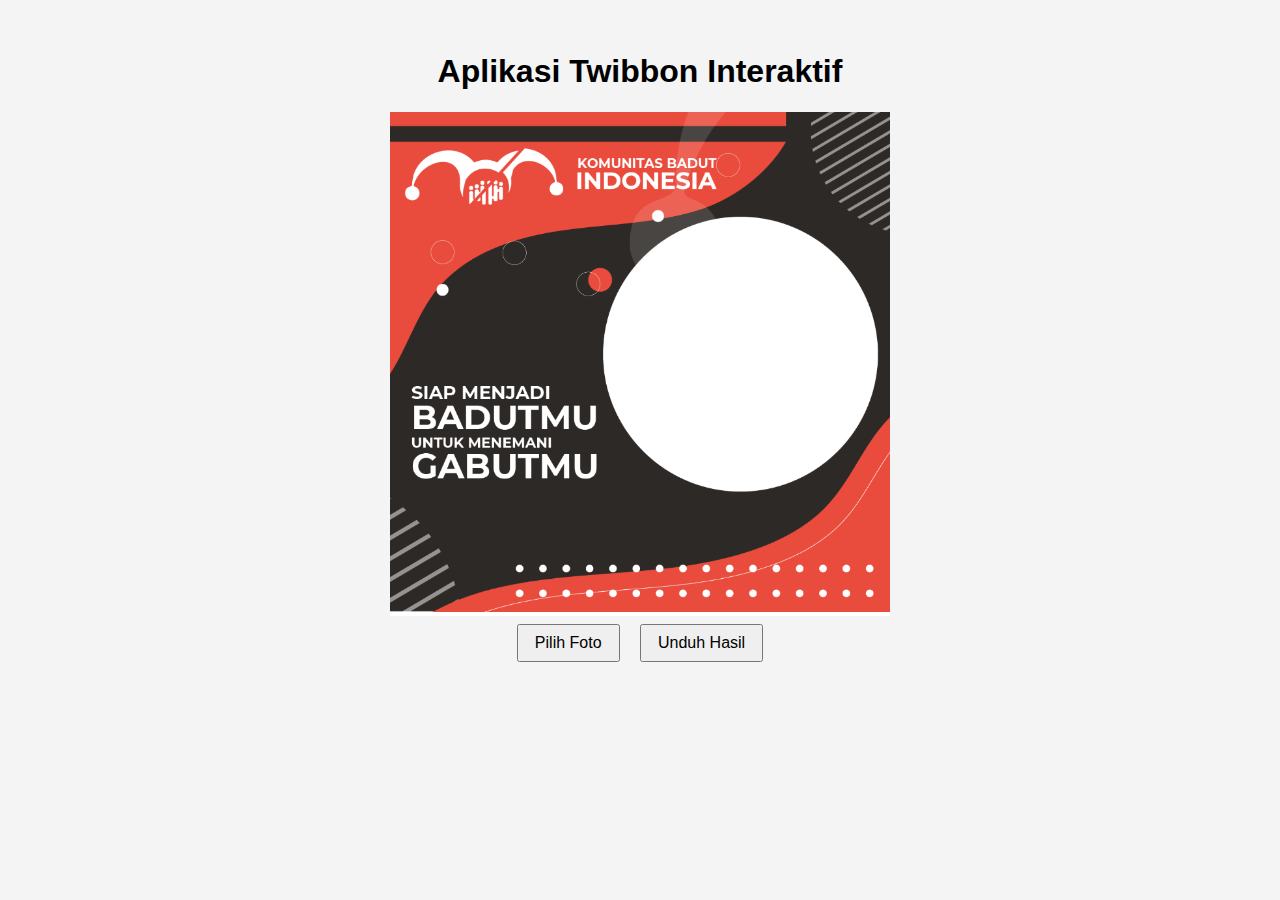
<file: index.html>
<!DOCTYPE html>
<html lang="id">
<head>
  <meta charset="UTF-8" />
  <meta name="viewport" content="width=device-width, initial-scale=1.0" />
  <title>Aplikasi Twibbon Interaktif</title>
  <style>
    body {
      font-family: sans-serif;
      text-align: center;
      background: #f4f4f4;
      margin: 0;
      padding: 2rem;
    }
    .canvas-container {
      position: relative;
      display: inline-block;
      background: #fff;
      touch-action: none;
    }
    canvas {
      max-width: 100%;
      touch-action: none;
    }
    input[type="file"] {
      display: none;
    }
    button {
      padding: 0.5rem 1rem;
      font-size: 1rem;
      cursor: pointer;
      margin: 0.5rem;
    }
    .overlay {
      position: absolute;
      top: 0; left: 0;
      width: 100%;
      height: 100%;
      background: rgba(200, 200, 200, 0.9);
      display: flex;
      align-items: center;
      justify-content: center;
      flex-direction: column;
      font-size: 1.2rem;
      color: #333;
      z-index: 10;
      pointer-events: none;
    }
    .spinner {
      border: 4px solid #ccc;
      border-top: 4px solid #333;
      border-radius: 50%;
      width: 30px;
      height: 30px;
      animation: spin 1s linear infinite;
      position: absolute;
      bottom: 10px;
      right: 10px;
    }
    @keyframes spin {
      0% { transform: rotate(0deg); }
      100% { transform: rotate(360deg); }
    }
    .notification {
      position: fixed;
      bottom: 20px;
      right: 20px;
      background: #4caf50;
      color: white;
      padding: 0.7rem 1rem;
      border-radius: 5px;
      box-shadow: 0 2px 6px rgba(0,0,0,0.2);
      font-size: 1rem;
      display: none;
      z-index: 20;
    }
  </style>
</head>
<body>
  <h1>Aplikasi Twibbon Interaktif</h1>

  <div class="canvas-container" id="canvasWrapper">
    <canvas id="twibbonCanvas" width="500" height="500"></canvas>
    <div class="overlay" id="overlay" style="display: none;">
      <div>Sedang proses...</div>
      <div class="spinner"></div>
    </div>
  </div>

  <br />
  <input type="file" id="uploadImage" accept="image/*" />
  <button id="selectImageButton">Pilih Foto</button>
  <button onclick="downloadImage()">Unduh Hasil</button>

  <div class="notification" id="notification">✅ Unduhan selesai!</div>

  <script>
    const canvas = document.getElementById('twibbonCanvas');
    const ctx = canvas.getContext('2d');
    const overlay = document.getElementById('overlay');
    const notification = document.getElementById('notification');

    const twibbon = new Image();
    twibbon.src = 'twibbon.png'; // Ganti jika perlu

    let userImage = null;
    let scale = 1;
    let position = { x: 0, y: 0 };
    let isDragging = false;
    let isZooming = false;
    let isInteracting = false;
    let hasStartedZoom = false;
    let pointers = new Map();
    let zoomStartDist = 0;
    let zoomStartScale = 1;
    let lastPan = { x: 0, y: 0 };

    function draw() {
      ctx.clearRect(0, 0, canvas.width, canvas.height);
      if (userImage) {
        const dw = userImage.width * scale;
        const dh = userImage.height * scale;
        ctx.drawImage(userImage, position.x, position.y, dw, dh);
      }
      ctx.globalAlpha = (isInteracting && userImage) ? 0.5 : 1;
      ctx.drawImage(twibbon, 0, 0, canvas.width, canvas.height);
      ctx.globalAlpha = 1;
    }

    function getDistance(p1, p2) {
      return Math.hypot(p2.clientX - p1.clientX, p2.clientY - p1.clientY);
    }

    function getCenter(p1, p2) {
      return {
        x: (p1.clientX + p2.clientX) / 2,
        y: (p1.clientY + p2.clientY) / 2
      };
    }

    canvas.addEventListener('pointerdown', e => {
      pointers.set(e.pointerId, e);
      if (pointers.size === 1) {
        isDragging = true;
        lastPan = { x: e.clientX, y: e.clientY };
        isInteracting = true;
      }
      if (pointers.size === 2 && !hasStartedZoom) {
        const [p1, p2] = Array.from(pointers.values());
        zoomStartDist = getDistance(p1, p2);
        zoomStartScale = scale;
        hasStartedZoom = true;
        isZooming = true;
        isInteracting = true;
      }
    });

    canvas.addEventListener('pointermove', e => {
      if (!pointers.has(e.pointerId)) return;
      pointers.set(e.pointerId, e);
      if (pointers.size === 1 && isDragging) {
        const dx = e.clientX - lastPan.x;
        const dy = e.clientY - lastPan.y;
        position.x += dx;
        position.y += dy;
        lastPan = { x: e.clientX, y: e.clientY };
        draw();
      } else if (pointers.size === 2 && isZooming && userImage) {
        const [p1, p2] = Array.from(pointers.values());
        const currentDist = getDistance(p1, p2);
        const scaleFactor = currentDist / zoomStartDist;
        const newScale = zoomStartScale * scaleFactor;
        const clampedScale = Math.max(0.1, Math.min(5, newScale));
        const center = getCenter(p1, p2);
        const imageX = (center.x - position.x) / scale;
        const imageY = (center.y - position.y) / scale;
        scale = clampedScale;
        position.x = center.x - imageX * scale;
        position.y = center.y - imageY * scale;
        draw();
      }
    });

    canvas.addEventListener('pointerup', e => {
      pointers.delete(e.pointerId);
      if (pointers.size < 2) {
        isZooming = false;
        hasStartedZoom = false;
      }
      if (pointers.size === 0) {
        isDragging = false;
        isInteracting = false;
      }
      draw();
    });

    canvas.addEventListener('pointercancel', e => {
      pointers.delete(e.pointerId);
      isDragging = false;
      isZooming = false;
      hasStartedZoom = false;
      isInteracting = false;
      draw();
    });

    document.getElementById('selectImageButton').addEventListener('click', () => {
      document.getElementById('uploadImage').click();
    });

    document.getElementById('uploadImage').addEventListener('change', function (e) {
      const file = e.target.files[0];
      if (!file) return;
      const reader = new FileReader();
      reader.onload = function (event) {
        const img = new Image();
        img.onload = function () {
          userImage = img;
          scale = 1;
          position = { x: 0, y: 0 };
          draw();
        };
        img.src = event.target.result;
      };
      reader.readAsDataURL(file);
    });

    twibbon.onload = draw;

    function showNotification(text) {
      notification.textContent = text;
      notification.style.display = 'block';
      setTimeout(() => {
        notification.style.display = 'none';
      }, 3000);
    }

    function downloadImage() {
      if (!userImage) {
        alert("Silakan unggah gambar terlebih dahulu.");
        return;
      }

      overlay.style.display = 'flex';

      setTimeout(() => {
        overlay.style.display = 'none';

        const link = document.createElement('a');
        link.download = 'twibbon.png';
        link.href = canvas.toDataURL();
        link.click();

        showNotification("✅ Unduhan selesai!");
      }, 15000);
    }
  </script>
</body>
</html>
</file>
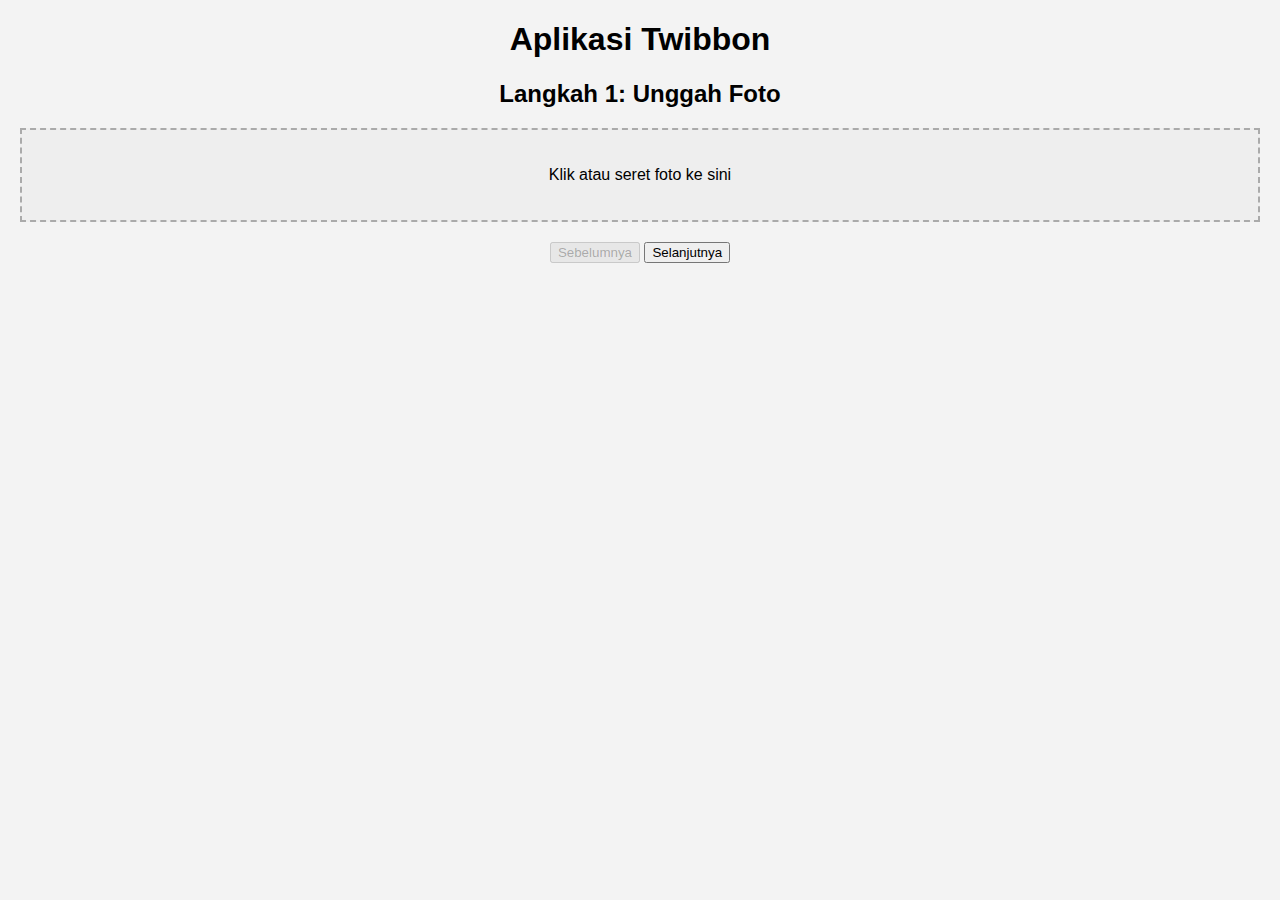
<file: demo.html>
<!DOCTYPE html>
<html lang="id">
<head>
  <meta name="viewport" content="width=device-width, initial-scale=1">
  <link rel="manifest" href="manifest.json">
  <meta name="theme-color" content="#ffffff">
  <link rel="icon" href="icon-192.png">
  <link rel="apple-touch-icon" href="icon-192.png">
  <meta charset="UTF-8" />
  <meta name="viewport" content="width=device-width, initial-scale=1.0" />
  <title>Aplikasi Twibbon</title>
  <style>
    body {
      font-family: sans-serif;
      background: #f3f3f3;
      margin: 0;
      padding: 0;
      text-align: center;
    }
    .step { display: none; }
    .step.active { display: block; margin: 20px; }
    canvas { max-width: 90%; background: #fff; border: 1px solid #ccc; }
    .buttons { margin-top: 20px; }
    #spinner, #countdown, #notification, #share-btn { display: none; }
    #spinner { margin: 10px auto; border: 4px solid #f3f3f3; border-top: 4px solid #000; border-radius: 50%; width: 30px; height: 30px; animation: spin 1s linear infinite; }
    @keyframes spin { 100% { transform: rotate(360deg); } }
    #notification.show { display: block; background: rgba(0,0,0,0.8); color: white; padding: 10px; margin-top: 10px; border-radius: 5px; }
    .drop-zone { border: 2px dashed #aaa; padding: 20px; cursor: pointer; background: #eee; position: relative; }
    .drop-zone img { max-width: 100px; display: none; }
    .exit-dialog {
      position: fixed; top: 0; left: 0; width: 100%; height: 100%; background: rgba(0,0,0,0.75);
      display: flex; align-items: center; justify-content: center; z-index: 9999;
    }
    .exit-dialog .dialog-content {
      background: #222; color: white; padding: 20px 30px; border-radius: 10px;
      text-align: center; max-width: 300px;
    }
    .exit-dialog .dialog-buttons { margin-top: 20px; display: flex; justify-content: space-between; gap: 10px; }
    .exit-dialog button {
      padding: 10px 20px; background: white; color: black; border: none; cursor: pointer; border-radius: 5px;
    }
    .exit-dialog.hidden { display: none; }
  </style>
</head>
<body>
  <h1>Aplikasi Twibbon</h1>

  <div class="step active">
    <h2>Langkah 1: Unggah Foto</h2>
    <div id="drop-photo" class="drop-zone">
      <p>Klik atau seret foto ke sini</p>
      <img id="photo-preview" alt="Pratinjau Foto" />
    </div>
    <input type="file" id="upload-photo" accept="image/*" hidden />
  </div>

  <div class="step">
    <h2>Langkah 2: Unggah Twibbon (PNG Transparan)</h2>
    <div id="drop-frame" class="drop-zone">
      <p>Klik atau seret twibbon ke sini</p>
      <img id="frame-preview" alt="Pratinjau Twibbon" />
    </div>
    <input type="file" id="upload-frame" accept="image/png" hidden />
  </div>

  <div class="step">
    <h2>Langkah 3: Atur Posisi Foto</h2>
    <canvas id="preview-canvas" width="500" height="500"></canvas>
  </div>

  <div class="step">
    <h2>Langkah 4: Pratinjau & Unduh</h2>
    <canvas id="preview-canvas-final" width="500" height="500"></canvas>
    <div id="spinner"></div>
    <div id="countdown"></div>
    <button id="download-btn">Unduh</button>
    <button id="share-btn">Bagikan</button>
  </div>

  <div class="buttons">
    <button id="prev-btn">Sebelumnya</button>
    <button id="next-btn">Selanjutnya</button>
  </div>
  <div id="notification"></div>

  <!-- Dialog konfirmasi keluar -->
  <div id="exit-dialog" class="exit-dialog hidden">
    <div class="dialog-content">
      <p>Apakah kamu yakin ingin keluar tanpa menyimpan hasil Twibbon?</p>
      <div class="dialog-buttons">
        <button id="cancel-exit">Batal</button>
        <button id="confirm-exit">Keluar</button>
      </div>
    </div>
  </div>

  <script>
// Seluruh isi script.js disisipkan di sini

let currentStep = 0;
const steps = document.querySelectorAll(".step");
const prevBtn = document.getElementById("prev-btn");
const nextBtn = document.getElementById("next-btn");
const downloadBtn = document.getElementById("download-btn");
const shareBtn = document.getElementById("share-btn");
const countdown = document.getElementById("countdown");
const spinner = document.getElementById("spinner");
const notification = document.getElementById("notification");

const photoPreview = document.getElementById("photo-preview");
const framePreview = document.getElementById("frame-preview");
const photoInput = document.getElementById("upload-photo");
const frameInput = document.getElementById("upload-frame");

const canvas = document.getElementById("preview-canvas");
const ctx = canvas.getContext("2d");
const finalCanvas = document.getElementById("preview-canvas-final");
const finalCtx = finalCanvas.getContext("2d");

let photoImage = new Image();
let frameImage = new Image();
let scale = 1;
let position = { x: 0, y: 0 };
let isDragging = false;
let lastTouch = {};
let initialDistance = null;
let isInteracting = false;
let interactionTimeout = null;
let unsavedChanges = false;

function showNotification(message) {
  notification.textContent = message;
  notification.classList.add("show");
  setTimeout(() => notification.classList.remove("show"), 3000);
}

function updateSteps() {
  steps.forEach((s, i) => s.classList.toggle("active", i === currentStep));
  prevBtn.disabled = currentStep === 0;
  nextBtn.textContent = currentStep === steps.length - 1 ? "Muat Ulang" : "Selanjutnya";
  if (currentStep === 3) {
    finalCanvas.width = 1080;
    finalCanvas.height = 1080;
    const scaleFactor = finalCanvas.width / canvas.width;
    const adjustedScale = scale * scaleFactor;
    const adjustedPosition = {
      x: position.x * scaleFactor,
      y: position.y * scaleFactor
    };
    drawCanvas(finalCtx, finalCanvas, false, true, adjustedScale, adjustedPosition);
  }
}

prevBtn.addEventListener("click", () => {
  if (currentStep > 0) {
    currentStep--;
    updateSteps();
  }
});

nextBtn.addEventListener("click", () => {
  if (nextBtn.textContent === "Muat Ulang") return location.reload();
  if (currentStep === 0 && !photoImage.src) return showNotification("Unggah foto terlebih dahulu!");
  if (currentStep === 1 && !frameImage.src) return showNotification("Unggah twibbon terlebih dahulu!");
  if (currentStep < steps.length - 1) {
    currentStep++;
    updateSteps();
  }
});

document.getElementById("drop-photo").addEventListener("click", () => photoInput.click());
photoInput.addEventListener("change", e => delayedLoadImage(e.target.files[0], photoImage, photoPreview));
document.getElementById("drop-photo").addEventListener("drop", e => {
  e.preventDefault();
  delayedLoadImage(e.dataTransfer.files[0], photoImage, photoPreview);
});
document.getElementById("drop-photo").addEventListener("dragover", e => e.preventDefault());

document.getElementById("drop-frame").addEventListener("click", () => frameInput.click());
frameInput.addEventListener("change", e => delayedLoadImage(e.target.files[0], frameImage, framePreview, true));
document.getElementById("drop-frame").addEventListener("drop", e => {
  e.preventDefault();
  delayedLoadImage(e.dataTransfer.files[0], frameImage, framePreview, true);
});
document.getElementById("drop-frame").addEventListener("dragover", e => e.preventDefault());

function delayedLoadImage(file, imageEl, previewEl, checkTransparency = false) {
  spinner.style.display = "block";
  setTimeout(() => {
    loadImage(file, imageEl, previewEl, checkTransparency);
    spinner.style.display = "none";
  }, 3000);
}

function loadImage(file, imageEl, previewEl, checkTransparency = false) {
  const reader = new FileReader();
  reader.onload = () => {
    imageEl.onload = () => {
      if (checkTransparency && !hasTransparency(imageEl)) {
        showNotification("Twibbon harus berupa file PNG dengan latar belakang transparan!");
        frameInput.value = "";
        framePreview.style.display = "none";
        frameImage.src = "";
        return;
      }
      previewEl.src = reader.result;
      unsavedChanges = true;
      previewEl.style.display = "block";
      drawCanvas();
    };
    imageEl.src = reader.result;
  };
  reader.readAsDataURL(file);
}

function hasTransparency(img) {
  const tempCanvas = document.createElement("canvas");
  const tempCtx = tempCanvas.getContext("2d");
  tempCanvas.width = img.width;
  tempCanvas.height = img.height;
  tempCtx.drawImage(img, 0, 0);
  const imageData = tempCtx.getImageData(0, 0, tempCanvas.width, tempCanvas.height);
  for (let i = 3; i < imageData.data.length; i += 4) {
    if (imageData.data[i] < 255) return true;
  }
  return false;
}

function drawCanvas(ctxDraw = ctx, canvasRef = canvas, transparent = isInteracting, showWatermark = false, scaleOverride = null, positionOverride = null) {
  ctxDraw.clearRect(0, 0, canvasRef.width, canvasRef.height);
  if (photoImage.src) {
    const useScale = scaleOverride ?? scale;
  const usePosition = positionOverride ?? position;
  const drawWidth = photoImage.width * useScale;
  const drawHeight = photoImage.height * useScale;
  const offsetX = (canvasRef.width - drawWidth) / 2 + usePosition.x;
  const offsetY = (canvasRef.height - drawHeight) / 2 + usePosition.y;
  ctxDraw.drawImage(photoImage, offsetX, offsetY, drawWidth, drawHeight);
  }
  if (frameImage.src) {
    ctxDraw.globalAlpha = transparent ? 0.5 : 1.0;
    ctxDraw.drawImage(frameImage, 0, 0, canvasRef.width, canvasRef.height);
    ctxDraw.globalAlpha = 1.0;
  }
  if (showWatermark) {
    ctxDraw.fillStyle = "white";
    ctxDraw.font = `${Math.floor(canvasRef.width * 0.035)}px sans-serif`;
    ctxDraw.textAlign = "right";
    ctxDraw.textBaseline = "bottom";
    ctxDraw.fillText("@TwibbonApp", canvasRef.width - 20, canvasRef.height - 20);
  }
}

downloadBtn.addEventListener("click", () => {
  spinner.style.display = "block";
  countdown.style.display = "block";
  let timeLeft = 15;
  countdown.textContent = `Mohon tunggu ${timeLeft} detik...`;
  const countdownInterval = setInterval(() => {
    timeLeft--;
    countdown.textContent = `Mohon tunggu ${timeLeft} detik...`;
    if (timeLeft <= 0) {
      clearInterval(countdownInterval);
      spinner.style.display = "none";
      countdown.style.display = "none";
      const hdCanvas = document.createElement("canvas");
      hdCanvas.width = 1080;
      hdCanvas.height = 1080;
      const hdCtx = hdCanvas.getContext("2d");
      const scaleFactor = hdCanvas.width / canvas.width;
const adjustedScale = scale * scaleFactor;
const adjustedPosition = {
  x: position.x * scaleFactor,
  y: position.y * scaleFactor
};
drawCanvas(hdCtx, hdCanvas, false, true, adjustedScale, adjustedPosition);
      const link = document.createElement("a");
      link.download = "twibbon-hd.png";
      link.href = hdCanvas.toDataURL();
      link.click();
      downloadBtn.style.display = "none";
      shareBtn.style.display = "inline-block";
      unsavedChanges = false;
    }
  }, 1000);
});

shareBtn.addEventListener("click", async () => {
  try {
    const hdCanvas = document.createElement("canvas");
    hdCanvas.width = 1080;
    hdCanvas.height = 1080;
    const hdCtx = hdCanvas.getContext("2d");
    drawCanvas(hdCtx, hdCanvas, false, true);
    hdCanvas.toBlob(async (blob) => {
      const file = new File([blob], "twibbon.png", { type: "image/png" });
      if (navigator.canShare && navigator.canShare({ files: [file] })) {
        await navigator.share({ title: "Bagikan Twibbon", text: "Lihat hasil twibbon saya!", files: [file] });
        unsavedChanges = false;
      } else {
        showNotification("Perangkat tidak mendukung Web Share API dengan file.");
      }
    });
  } catch (err) {
    showNotification("Gagal membagikan gambar.");
  }
});

const exitDialog = document.getElementById("exit-dialog");
const cancelExitBtn = document.getElementById("cancel-exit");
const confirmExitBtn = document.getElementById("confirm-exit");
let shouldExit = false;
window.addEventListener("beforeunload", function (e) {
  if (unsavedChanges && !shouldExit) {
    e.preventDefault();
    e.returnValue = "";
    exitDialog.classList.remove("hidden");
    return "";
  }
});
confirmExitBtn.addEventListener("click", () => {
  shouldExit = true;
  exitDialog.classList.add("hidden");
  window.location.href = "about:blank";
});
cancelExitBtn.addEventListener("click", () => {
  exitDialog.classList.add("hidden");
});

function startInteraction() {
  isInteracting = true;
  drawCanvas();
  clearTimeout(interactionTimeout);
}
function endInteraction() {
  clearTimeout(interactionTimeout);
  interactionTimeout = setTimeout(() => {
    isInteracting = false;
    drawCanvas();
  }, 300);
}

canvas.addEventListener("mousedown", e => {
  isDragging = true;
  lastTouch = { x: e.offsetX, y: e.offsetY };
  startInteraction();
});
canvas.addEventListener("mousemove", e => {
  if (isDragging) {
    const dx = e.offsetX - lastTouch.x;
    const dy = e.offsetY - lastTouch.y;
    position.x += dx;
    position.y += dy;
    lastTouch = { x: e.offsetX, y: e.offsetY };
    drawCanvas();
  }
});
canvas.addEventListener("mouseup", () => { isDragging = false; endInteraction(); });
canvas.addEventListener("mouseleave", () => { isDragging = false; endInteraction(); });

canvas.addEventListener("wheel", e => {
  e.preventDefault();
  const delta = e.deltaY < 0 ? 0.05 : -0.05;
  scale = Math.max(0.1, Math.min(5, scale + delta));
  startInteraction();
  drawCanvas();
  endInteraction();
});

canvas.addEventListener("touchstart", e => {
  if (e.touches.length === 1) {
    isDragging = true;
    const touch = e.touches[0];
    lastTouch = getTouchPos(touch);
  } else if (e.touches.length === 2) {
    initialDistance = getDistance(e.touches);
  }
  startInteraction();
}, { passive: false });

canvas.addEventListener("touchmove", e => {
  e.preventDefault();
  if (e.touches.length === 1 && isDragging) {
    const touch = getTouchPos(e.touches[0]);
    const dx = touch.x - lastTouch.x;
    const dy = touch.y - lastTouch.y;
    position.x += dx;
    position.y += dy;
    lastTouch = touch;
    drawCanvas();
  } else if (e.touches.length === 2 && initialDistance !== null) {
    const newDist = getDistance(e.touches);
    const zoom = newDist / initialDistance;
    scale = Math.max(0.1, Math.min(5, scale * zoom));
    initialDistance = newDist;
    drawCanvas();
  }
}, { passive: false });

canvas.addEventListener("touchend", () => {
  isDragging = false;
  initialDistance = null;
  endInteraction();
});

function getTouchPos(touch) {
  const rect = canvas.getBoundingClientRect();
  return {
    x: touch.clientX - rect.left,
    y: touch.clientY - rect.top
  };
}

function getDistance(touches) {
  const dx = touches[0].clientX - touches[1].clientX;
  const dy = touches[0].clientY - touches[1].clientY;
  return Math.sqrt(dx * dx + dy * dy);
}

updateSteps();
</script>
  <script>
    const exitDialog = document.getElementById("exit-dialog");
    const cancelExitBtn = document.getElementById("cancel-exit");
    const confirmExitBtn = document.getElementById("confirm-exit");
    let shouldExit = false;

    window.addEventListener("beforeunload", function (e) {
      if (typeof unsavedChanges !== 'undefined' && unsavedChanges && !shouldExit) {
        e.preventDefault();
        e.returnValue = "";
        exitDialog.classList.remove("hidden");
        return "";
      }
    });

    confirmExitBtn.addEventListener("click", () => {
      shouldExit = true;
      exitDialog.classList.add("hidden");
      window.location.href = "about:blank";
    });

    cancelExitBtn.addEventListener("click", () => {
      exitDialog.classList.add("hidden");
    });
  </script>
  <script>
    if ('serviceWorker' in navigator) {
      window.addEventListener('load', () => {
        navigator.serviceWorker.register('service-worker.js')
          .then(reg => console.log('Service Worker registered:', reg))
          .catch(err => console.log('Service Worker registration failed:', err));
      });
    }
  </script>
</body>
</html>
</file>
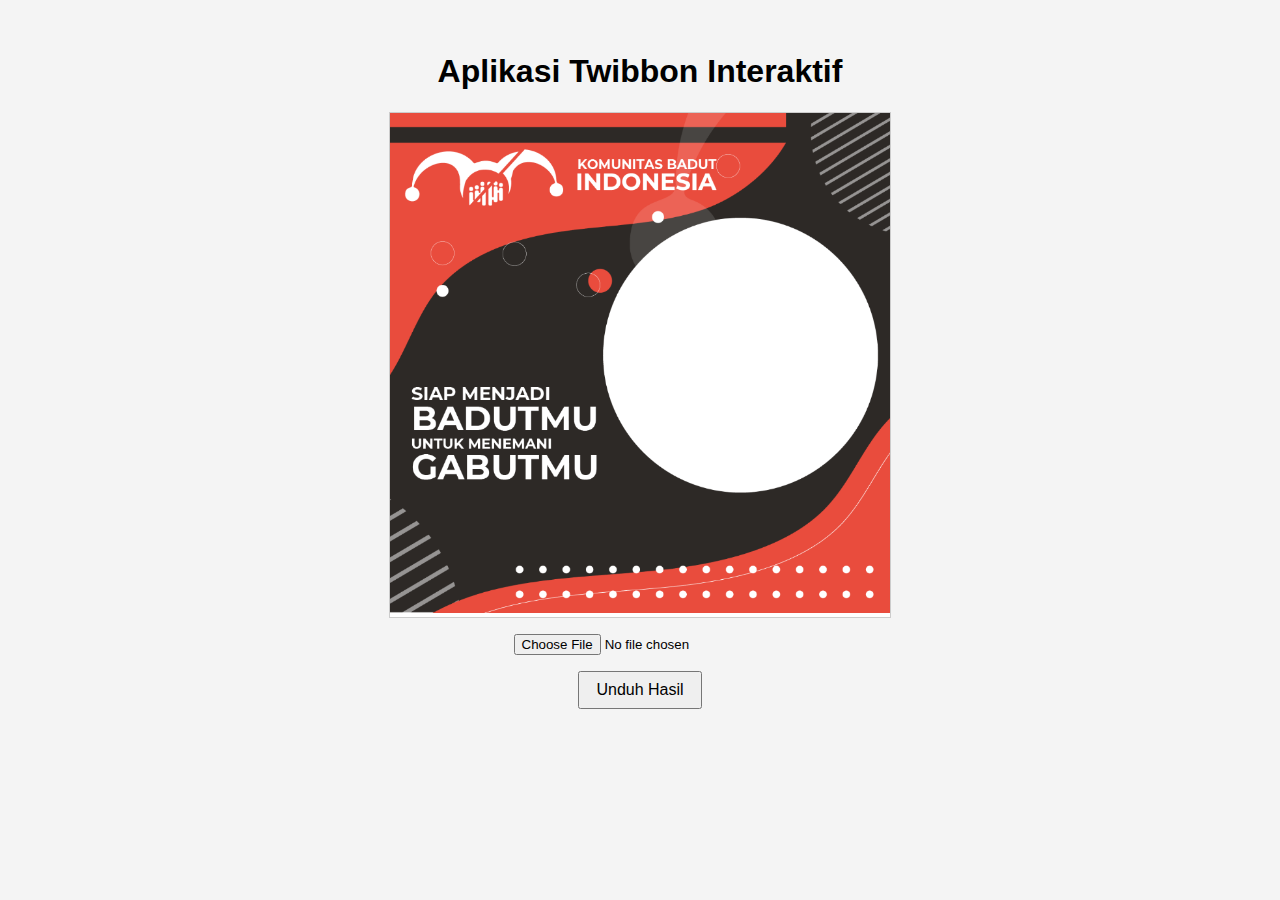
<file: demos.html>
<!DOCTYPE html>
<html lang="id">
<head>
  <meta charset="UTF-8" />
  <meta name="viewport" content="width=device-width, initial-scale=1.0" />
  <title>Aplikasi Twibbon Interaktif</title>
  <style>
    body {
      font-family: sans-serif;
      text-align: center;
      background: #f4f4f4;
      margin: 0;
      padding: 2rem;
    }
    .canvas-container {
      position: relative;
      display: inline-block;
      background: #fff;
      border: 1px solid #ccc;
      touch-action: none;
    }
    canvas {
      max-width: 100%;
      touch-action: none;
    }
    input[type="file"] {
      margin: 1rem 0;
    }
    button {
      padding: 0.5rem 1rem;
      font-size: 1rem;
      cursor: pointer;
    }
    #overlay {
      position: absolute;
      top: 0; left: 0;
      width: 100%; height: 100%;
      background: rgba(200, 200, 200, 0.8);
      display: none;
      align-items: center;
      justify-content: center;
      z-index: 10;
    }
    #overlay span {
      background: white;
      padding: 1rem 2rem;
      border-radius: 8px;
      font-weight: bold;
    }
    #notification {
      position: fixed;
      bottom: 20px;
      right: 20px;
      background-color: #4caf50;
      color: white;
      padding: 10px 20px;
      border-radius: 5px;
      display: none;
      z-index: 1000;
    }
    #watermark {
      position: absolute;
      bottom: 10px;
      right: 10px;
      background: rgba(0, 0, 0, 0.5);
      color: white;
      padding: 4px 8px;
      font-size: 12px;
      border-radius: 4px;
      backdrop-filter: blur(3px);
      display: none;
    }
  </style>
</head>
<body>
  <h1>Aplikasi Twibbon Interaktif</h1>
  <div class="canvas-container" id="canvasWrapper">
    <canvas id="twibbonCanvas" width="500" height="500"></canvas>
    <div id="overlay"><span>Sedang proses...</span></div>
    <div id="watermark">TwibbonApp</div>
  </div>
  <br />
  <input type="file" id="uploadImage" accept="image/*" />
  <input type="file" id="uploadTwibbon" accept="image/png" style="display: none;" />
  <br />
  <button onclick="downloadImage()">Unduh Hasil</button>
  <p id="altDownloadText" style="display:none; margin-top: 1rem;">
    Jika unduhan tidak dimulai otomatis,
    <a id="altDownloadLink" href="#" download="twibbon.png">klik di sini</a>.
  </p>
  <div id="notification"></div>

  <script>
    const canvas = document.getElementById('twibbonCanvas');
    const ctx = canvas.getContext('2d');
    const overlay = document.getElementById('overlay');
    const watermark = document.getElementById('watermark');
    const notification = document.getElementById('notification');
    const uploadImageInput = document.getElementById('uploadImage');
    const uploadTwibbonInput = document.getElementById('uploadTwibbon');

    let twibbon = new Image();
    twibbon.src = 'twibbon.png'; // default
    twibbon.onload = draw;

    let userImage = null;
    let scale = 1;
    let position = { x: 0, y: 0 };
    let isDragging = false;
    let isZooming = false;
    let isInteracting = false;
    let pointers = new Map();
    let zoomStartDist = 0;
    let zoomStartScale = 1;
    let zoomStartCenter = { x: 0, y: 0 };
    let lastPan = { x: 0, y: 0 };

    function showNotification(text, type = "success") {
      notification.textContent = text;
      notification.style.display = 'block';
      notification.style.backgroundColor = type === "error" ? "#f44336" : "#4caf50";
      setTimeout(() => {
        notification.style.display = 'none';
      }, 3000);
    }

    function draw() {
      ctx.clearRect(0, 0, canvas.width, canvas.height);
      if (userImage) {
        const dw = userImage.width * scale;
        const dh = userImage.height * scale;
        ctx.drawImage(userImage, position.x, position.y, dw, dh);
      }
      if (twibbon) {
        ctx.globalAlpha = (isInteracting && userImage) ? 0.5 : 1;
        ctx.drawImage(twibbon, 0, 0, canvas.width, canvas.height);
        ctx.globalAlpha = 1;
      }
    }

    function getDistance(p1, p2) {
      return Math.hypot(p2.clientX - p1.clientX, p2.clientY - p1.clientY);
    }

    function getCenter(p1, p2) {
      return {
        x: (p1.clientX + p2.clientX) / 2,
        y: (p1.clientY + p2.clientY) / 2
      };
    }

    canvas.addEventListener('pointerdown', e => {
      pointers.set(e.pointerId, e);
      if (pointers.size === 1) {
        isDragging = true;
        lastPan = { x: e.clientX, y: e.clientY };
        isInteracting = true;
      }
      if (pointers.size === 2) {
        const [p1, p2] = Array.from(pointers.values());
        zoomStartDist = getDistance(p1, p2);
        zoomStartScale = scale;
        zoomStartCenter = getCenter(p1, p2);
        isZooming = true;
        isInteracting = true;
      }
    });

    canvas.addEventListener('pointermove', e => {
      if (!pointers.has(e.pointerId)) return;
      pointers.set(e.pointerId, e);
      if (pointers.size === 1 && isDragging) {
        const dx = e.clientX - lastPan.x;
        const dy = e.clientY - lastPan.y;
        position.x += dx;
        position.y += dy;
        lastPan = { x: e.clientX, y: e.clientY };
        draw();
      } else if (pointers.size === 2 && isZooming) {
        const [p1, p2] = Array.from(pointers.values());
        const currentDist = getDistance(p1, p2);
        const newScale = zoomStartScale * (currentDist / zoomStartDist);
        const newCenter = getCenter(p1, p2);
        const deltaCenter = {
          x: newCenter.x - zoomStartCenter.x,
          y: newCenter.y - zoomStartCenter.y
        };
        const oldImageSize = {
          w: userImage.width * scale,
          h: userImage.height * scale
        };
        scale = Math.max(0.1, Math.min(5, newScale));
        const newImageSize = {
          w: userImage.width * scale,
          h: userImage.height * scale
        };
        position.x += deltaCenter.x + (oldImageSize.w - newImageSize.w) / 2;
        position.y += deltaCenter.y + (oldImageSize.h - newImageSize.h) / 2;
        draw();
      }
    });

    canvas.addEventListener('pointerup', e => {
      pointers.delete(e.pointerId);
      if (pointers.size < 2) isZooming = false;
      if (pointers.size === 0) {
        isDragging = false;
        isInteracting = false;
      }
      draw();
    });

    canvas.addEventListener('pointercancel', e => {
      pointers.delete(e.pointerId);
      isDragging = false;
      isZooming = false;
      isInteracting = false;
      draw();
    });

    uploadImageInput.addEventListener('change', function (e) {
      const file = e.target.files[0];
      if (!file) return;
      const reader = new FileReader();
      reader.onload = function (event) {
        const img = new Image();
        img.onload = function () {
          userImage = img;
          scale = 1;
          position = { x: 0, y: 0 };
          uploadImageInput.style.display = 'none';
          uploadTwibbonInput.style.display = 'block';
          draw();
        };
        img.src = event.target.result;
      };
      reader.readAsDataURL(file);
    });

    uploadTwibbonInput.addEventListener('change', function (e) {
      const file = e.target.files[0];
      if (!file) return;
      const reader = new FileReader();
      reader.onload = function (event) {
        const img = new Image();
        img.onload = function () {
          const tempCanvas = document.createElement('canvas');
          tempCanvas.width = img.width;
          tempCanvas.height = img.height;
          const tempCtx = tempCanvas.getContext('2d');
          tempCtx.drawImage(img, 0, 0);
          const imageData = tempCtx.getImageData(0, 0, img.width, img.height).data;
          let hasTransparency = false;
          for (let i = 3; i < imageData.length; i += 4) {
            if (imageData[i] < 255) {
              hasTransparency = true;
              break;
            }
          }
          if (!hasTransparency) {
            showNotification("Twibbon harus memiliki ruang transparan.", "error");
            return;
          }
          twibbon = img;
          draw();
        };
        img.src = event.target.result;
      };
      reader.readAsDataURL(file);
    });

    function downloadImage() {
      if (!userImage) {
        showNotification("Silakan unggah gambar terlebih dahulu.", "error");
        return;
      }
      overlay.style.display = 'flex';
      watermark.style.display = 'block';
      draw();
      setTimeout(() => {
        const link = document.createElement('a');
        link.download = 'twibbon.png';
        link.href = canvas.toDataURL();
        link.click();
        const altLink = document.getElementById('altDownloadLink');
        altLink.href = canvas.toDataURL();
        document.getElementById('altDownloadText').style.display = 'block';
        overlay.style.display = 'none';
        watermark.style.display = 'none';
        showNotification("Unduhan selesai!");
      }, 15000);
    }
  </script>
</body>
</html>
</file>
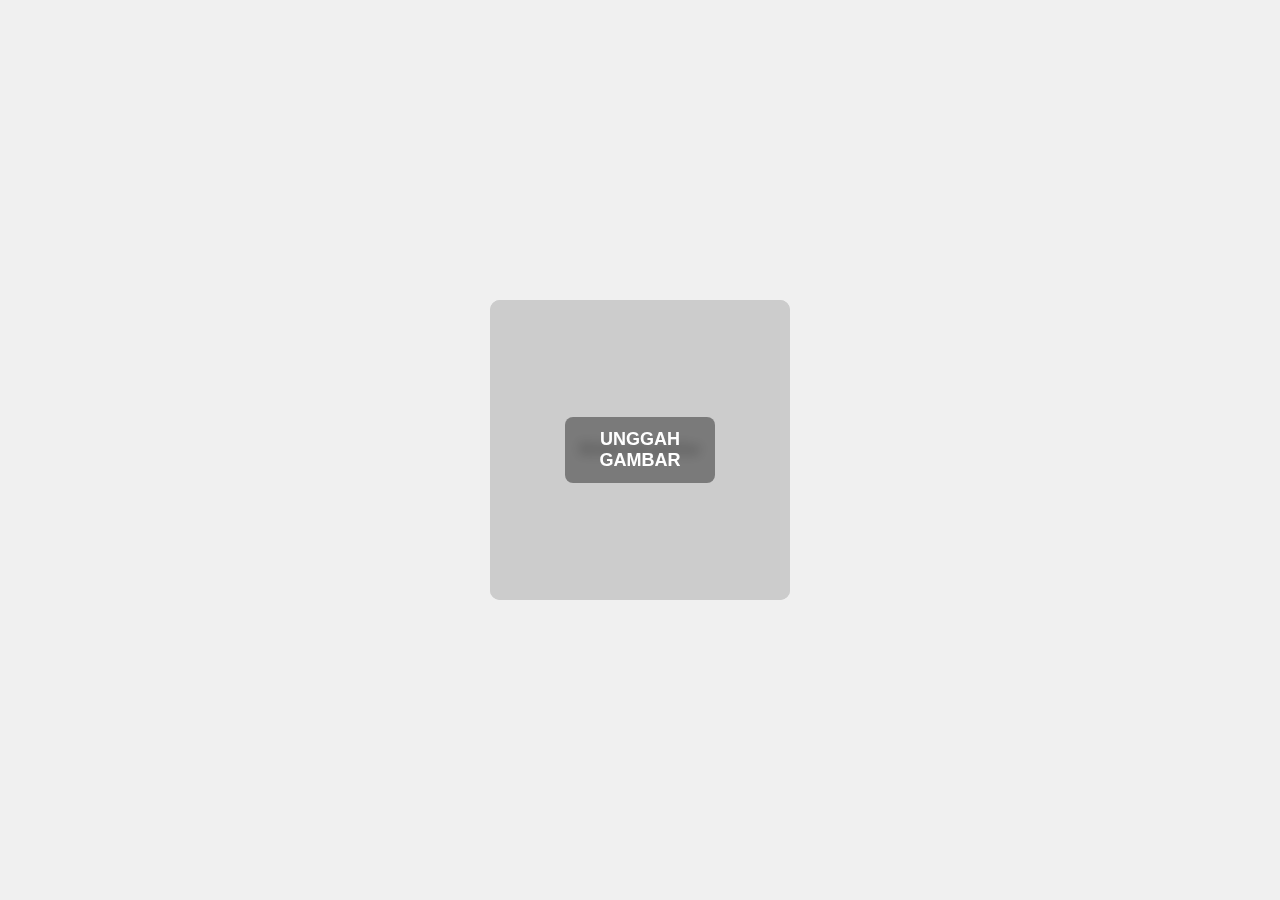
<file: v2.html>
<!DOCTYPE html>
<html lang="id">
<head>
  <meta charset="UTF-8" />
  <meta name="viewport" content="width=device-width, initial-scale=1.0"/>
  <title>Alat Twibbon</title>
  <link rel="stylesheet" href="#" />
  <style>
    body {
  margin: 0;
  font-family: sans-serif;
  display: flex;
  justify-content: center;
  align-items: center;
  flex-direction: column;
  background: #f0f0f0;
  height: 100vh;
}

.container {
  position: relative;
  width: 300px;
  height: 300px;
  touch-action: none;
}

canvas {
  width: 100%;
  height: 100%;
  background-color: #ccc;
  display: block;
  border-radius: 10px;
  touch-action: none;
}

#imageInput {
  position: absolute;
  left: 50%;
  top: 50%;
  transform: translate(-50%, -50%);
  z-index: 10;
  width: 200px;
  height: 50px;
  opacity: 0;
  cursor: pointer;
}

.button-placeholder {
  position: absolute;
  left: 50%;
  top: 50%;
  transform: translate(-50%, -50%);
  background-color: rgba(0, 0, 0, 0.4); /* hitam transparan */
  backdrop-filter: blur(6px); /* efek blur */
  color: white;
  padding: 12px 24px;
  border-radius: 8px;
  text-align: center;
  z-index: 5;
  pointer-events: none;
  font-size: clamp(14px, 4vw, 18px);
  font-weight: bold;
  use-select: none;
}

.action-buttons {
  margin-top: 20px;
  display: none;
  gap: 10px;
  flex-wrap: wrap;
}

.action-buttons button {
  padding: 10px 20px;
  background-color: #28a745;
  color: white;
  border: none;
  border-radius: 8px;
  cursor: pointer;
  font-size: 16px;
}

#shareBtn {
  background-color: #007BFF;
  display: none;
}

#resetBtn {
  background-color: #dc3545;
  display: none;
}

#twibbonInputBtn {
  background-color: #ffc107;
  display: none;
}

#spinner {
  position: absolute;
  bottom: 10px;
  right: 10px;
  width: 30px;
  height: 30px;
  border: 4px solid #fff;
  border-top: 4px solid #333;
  border-radius: 50%;
  animation: spin 1s linear infinite;
  display: none;
  z-index: 20;
}

@keyframes spin {
  to {
    transform: rotate(360deg);
  }
}

#processingOverlay {
  position: absolute;
  top: 0;
  left: 0;
  width: 100%;
  height: 100%;
  background-color: rgba(200, 200, 200, 0.8);
  color: #333;
  font-size: 18px;
  font-weight: bold;
  display: flex;
  justify-content: center;
  align-items: center;
  z-index: 15;
  display: none;
}

#downloadNote {
  margin-top: 10px;
  font-size: 16px;
  display: none;
  color: #333;
}

  </style>
</head>
<body>
  <div class="container">
    <canvas id="twibbonCanvas" width="300" height="300"></canvas>
    <div id="processingOverlay">Sedang proses... (<span id="countdown">15</span>)</div>
    <div id="spinner"></div>
    <input type="file" accept="image/*" id="imageInput" />
    <div class="button-placeholder" id="buttonText">UNGGAH GAMBAR</div>
  </div>

  <div class="action-buttons" id="actions">
    <button id="downloadBtn">Unduh Hasil</button>
    <button id="shareBtn">Bagikan</button>
    <button id="resetBtn">Reset Awal</button>
    <button id="twibbonInputBtn">Unggah Twibbon</button>
  </div>

  <div id="downloadNote">
    Jika unduhan tidak dimulai otomatis, <a id="manualDownload" href="#" download="twibbon.png">klik di sini</a>.
  </div>

  <script>
const canvas = document.getElementById('twibbonCanvas');
const ctx = canvas.getContext('2d');
const imageInput = document.getElementById('imageInput');
const downloadBtn = document.getElementById('downloadBtn');
const shareBtn = document.getElementById('shareBtn');
const resetBtn = document.getElementById('resetBtn');
const twibbonInputBtn = document.getElementById('twibbonInputBtn');
const processingOverlay = document.getElementById('processingOverlay');
const spinner = document.getElementById('spinner');
const countdownEl = document.getElementById('countdown');
const manualDownload = document.getElementById('manualDownload');
const downloadNote = document.getElementById('downloadNote');
const buttonText = document.getElementById('buttonText');
const actions = document.getElementById('actions');

let userImage = null;
let twibbonImage = null;
let twibbonReady = false;
let isDragging = false;
let lastTouchDist = null;
let offsetX = 0;
let offsetY = 0;
let scale = 1;
let startX, startY;

// Placeholder SVG
const placeholderImage = new Image();
placeholderImage.src = 'data:image/svg+xml,<svg xmlns="http://www.w3.org/2000/svg" width="300" height="300"><rect width="100%" height="100%" fill="%23ccc"/><text x="50%" y="50%" dominant-baseline="middle" text-anchor="middle" font-size="16" fill="%23666">Belum ada gambar</text></svg>';

// Default twibbon
const defaultTwibbon = new Image();
defaultTwibbon.src = 'twibbon.png';
defaultTwibbon.onload = () => {
  twibbonImage = defaultTwibbon;
  drawCanvas();
};

function drawCanvas(isInteracting = false) {
  ctx.clearRect(0, 0, canvas.width, canvas.height);

  if (userImage) {
    const imgRatio = userImage.width / userImage.height;
    const canvasRatio = canvas.width / canvas.height;

    let drawWidth = userImage.width * scale;
    let drawHeight = userImage.height * scale;

    ctx.drawImage(userImage, offsetX, offsetY, drawWidth, drawHeight);
  } else {
    ctx.drawImage(placeholderImage, 0, 0, canvas.width, canvas.height);
  }

  if (twibbonImage && userImage) {
    ctx.globalAlpha = isInteracting ? 0.5 : 1;
    ctx.drawImage(twibbonImage, 0, 0, canvas.width, canvas.height);
    ctx.globalAlpha = 1.0;
  }
}

canvas.addEventListener('touchstart', (e) => {
  if (e.touches.length === 1) {
    isDragging = true;
    startX = e.touches[0].clientX - offsetX;
    startY = e.touches[0].clientY - offsetY;
  } else if (e.touches.length === 2) {
    lastTouchDist = getTouchDistance(e.touches);
  }
});

canvas.addEventListener('touchmove', (e) => {
  e.preventDefault();
  if (e.touches.length === 1 && isDragging) {
    offsetX = e.touches[0].clientX - startX;
    offsetY = e.touches[0].clientY - startY;
    drawCanvas(true);
  } else if (e.touches.length === 2) {
    const dist = getTouchDistance(e.touches);
    if (lastTouchDist) {
      const zoom = dist / lastTouchDist;
      scale *= zoom;
      lastTouchDist = dist;
      drawCanvas(true);
    }
  }
});

canvas.addEventListener('touchend', () => {
  isDragging = false;
  lastTouchDist = null;
  drawCanvas();
});

function getTouchDistance(touches) {
  const dx = touches[0].clientX - touches[1].clientX;
  const dy = touches[0].clientY - touches[1].clientY;
  return Math.sqrt(dx * dx + dy * dy);
}

imageInput.addEventListener('change', (e) => {
  const file = e.target.files[0];
  if (!file) return;

  const reader = new FileReader();
  reader.onload = function (event) {
    const img = new Image();
    img.onload = function () {
      userImage = img;
      offsetX = 0;
      offsetY = 0;
      scale = 1;
      drawCanvas();
      actions.style.display = 'flex';
      downloadBtn.style.display = 'inline-block';
      twibbonInputBtn.style.display = 'inline-block';
      imageInput.style.display = 'none';
      buttonText.style.display = 'none';
    };
    img.src = event.target.result;
  };
  reader.readAsDataURL(file);
});

twibbonInputBtn.addEventListener('click', () => {
  const input = document.createElement('input');
  input.type = 'file';
  input.accept = 'image/*';
  input.onchange = function (e) {
    const file = e.target.files[0];
    if (!file) return;
    const reader = new FileReader();
    reader.onload = function (event) {
      const img = new Image();
      img.onload = function () {
        twibbonImage = img;
        drawCanvas();
      };
      img.src = event.target.result;
    };
    reader.readAsDataURL(file);
  };
  input.click();
});

downloadBtn.addEventListener('click', () => {
  processingOverlay.style.display = 'flex';
  spinner.style.display = 'block';
  let count = 15;
  countdownEl.textContent = count;
  const countdown = setInterval(() => {
    count--;
    countdownEl.textContent = count;
    if (count <= 0) {
      clearInterval(countdown);
      spinner.style.display = 'none';
      processingOverlay.style.display = 'none';

      const dataURL = canvas.toDataURL('image/png');
      const link = document.createElement('a');
      link.download = 'twibbon.png';
      link.href = dataURL;
      link.click();

      manualDownload.href = dataURL;
      downloadNote.style.display = 'block';

      shareBtn.style.display = 'inline-block';
      resetBtn.style.display = 'inline-block';
      downloadBtn.style.display = 'none';
      twibbonInputBtn.style.display = 'none';
    }
  }, 1000);
});

resetBtn.addEventListener('click', () => {
  userImage = null;
  offsetX = 0;
  offsetY = 0;
  scale = 1;
  actions.style.display = 'none';
  downloadNote.style.display = 'none';
  shareBtn.style.display = 'none';
  resetBtn.style.display = 'none';
  imageInput.value = '';
  imageInput.style.display = 'block';
  buttonText.style.display = 'block';
  drawCanvas();
});

shareBtn.addEventListener('click', async () => {
  try {
    const blob = await new Promise((resolve) =>
      canvas.toBlob(resolve, 'image/png')
    );
    const file = new File([blob], 'twibbon.png', { type: 'image/png' });

    if (navigator.canShare && navigator.canShare({ files: [file] })) {
      await navigator.share({
        files: [file],
        title: 'Twibbon Saya',
        text: 'Lihat hasil Twibbon saya!',
      });
    } else {
      alert('Perangkat ini tidak mendukung fitur bagikan file. Silakan unduh manual.');
    }
  } catch (error) {
    console.error('Gagal membagikan:', error);
    alert('Terjadi kesalahan saat membagikan gambar.');
  }
});

drawCanvas();

    </script>
</body>
</html>
</file>
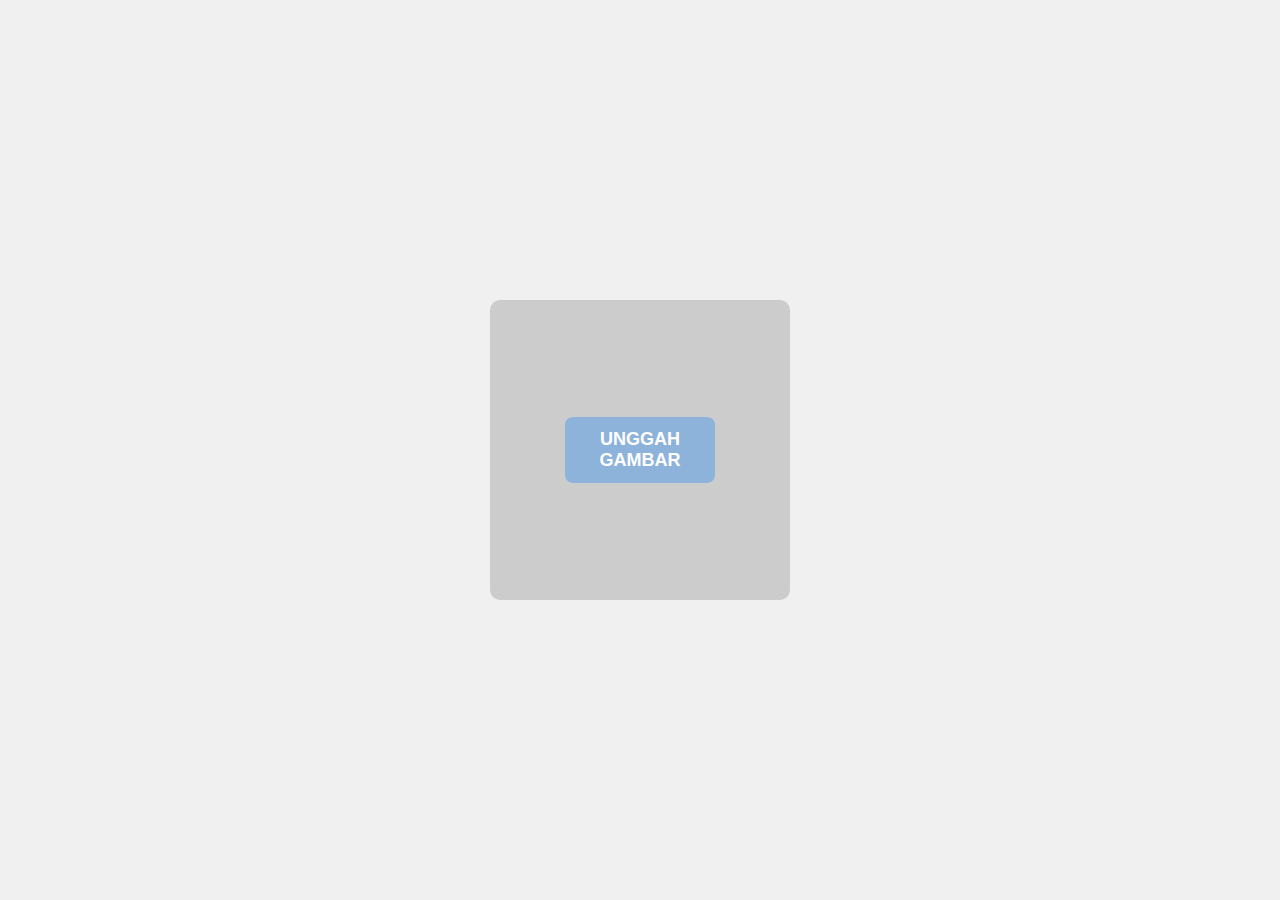
<file: v3.html>
<!DOCTYPE html>
<html lang="id">
<head>
  <meta charset="UTF-8" />
  <meta name="viewport" content="width=device-width, initial-scale=1.0"/>
  <title>Alat Twibbon</title>
  <style>
    body {
      margin: 0;
      font-family: sans-serif;
      display: flex;
      justify-content: center;
      align-items: center;
      height: 100vh;
      background: #f0f0f0;
      flex-direction: column;
    }
    .container {
      position: relative;
      width: 300px;
      height: 300px;
      touch-action: none;
    }
    canvas {
      width: 100%;
      height: 100%;
      background-color: #ccc;
      display: block;
      border-radius: 10px;
      touch-action: none;
    }
    #imageInput {
      position: absolute;
      left: 50%;
      top: 50%;
      transform: translate(-50%, -50%);
      z-index: 10;
      width: 200px;
      height: 50px;
      opacity: 0;
      cursor: none;
    }
    .button-placeholder {
      position: absolute;
      left: 50%;
      top: 50%;
      transform: translate(-50%, -50%);
      background-color: rgba(0, 123, 255, 0.3);
      color: white;
      padding: 12px 24px;
      border-radius: 8px;
      text-align: center;
      z-index: 5;
      pointer-events: none;
      font-size: clamp(14px, 4vw, 18px);
      font-weight: bold;
    }
    .action-buttons {
      margin-top: 20px;
      display: none;
      gap: 10px;
    }
    .action-buttons button {
      padding: 10px 20px;
      background-color: #28a745;
      color: white;
      border: none;
      border-radius: 8px;
      cursor: none;
      font-size: 16px;
    }
    #shareBtn {
      background-color: #007BFF;
    }
    #resetBtn {
      background-color: #dc3545;
      display: none;
    }
    #processingOverlay {
      position: absolute;
      width: 100%;
      height: 100%;
      background: rgba(128, 128, 128, 0.7);
      top: 0;
      left: 0;
      display: none;
      justify-content: center;
      align-items: center;
      color: white;
      font-size: 18px;
      font-weight: bold;
      border-radius: 10px;
      flex-direction: column;
      z-index: 20;
    }
    .spinner {
      position: absolute;
      bottom: 10px;
      right: 10px;
      width: 24px;
      height: 24px;
      border: 3px solid white;
      border-top: 3px solid transparent;
      border-radius: 50%;
      animation: spin 1s linear infinite;
    }
    @keyframes spin {
      0% { transform: rotate(0deg); }
      100% { transform: rotate(360deg); }
    }
  </style>
</head>
<body>
  <div class="container">
    <canvas id="twibbonCanvas" width="300" height="300"></canvas>
    <div id="processingOverlay">
      <div id="processingText">Sedang proses...</div>
      <div class="spinner"></div>
    </div>
    <input type="file" accept="image/*" id="imageInput" />
    <div class="button-placeholder" id="buttonText">UNGGAH GAMBAR</div>
  </div>

  <div class="action-buttons" id="actions">
    <button id="downloadBtn">Unduh Hasil</button>
    <button id="shareBtn">Bagikan</button>
    <button id="resetBtn">Reset Awal</button>
  </div>

  <script>
    const canvas = document.getElementById('twibbonCanvas');
    const ctx = canvas.getContext('2d');
    const imageInput = document.getElementById('imageInput');
    const buttonText = document.getElementById('buttonText');
    const actions = document.getElementById('actions');
    const downloadBtn = document.getElementById('downloadBtn');
    const shareBtn = document.getElementById('shareBtn');
    const resetBtn = document.getElementById('resetBtn');
    const overlayDiv = document.getElementById('processingOverlay');
    const processingText = document.getElementById('processingText');

    let baseImage = null;
    let overlayImage = new Image();
    overlayImage.src = 'twibbon.png';

    let scale = 1;
    let lastScale = 1;
    let startDist = 0;
    let offsetX = 0;
    let offsetY = 0;
    let lastX = 0;
    let lastY = 0;
    let isDragging = false;
    let interactionOngoing = false;
    let baseImageWidth = 0;
    let baseImageHeight = 0;

    const draw = () => {
      ctx.clearRect(0, 0, canvas.width, canvas.height);
      if (baseImage) {
        ctx.save();
        ctx.translate(offsetX, offsetY);
        ctx.scale(scale, scale);
        const ratio = Math.min(canvas.width / baseImageWidth, canvas.height / baseImageHeight);
        const drawWidth = baseImageWidth * ratio;
        const drawHeight = baseImageHeight * ratio;
        ctx.drawImage(baseImage, 0, 0, drawWidth, drawHeight);
        ctx.restore();

        if (overlayImage.complete) {
          if (interactionOngoing) ctx.globalAlpha = 0.5;
          ctx.drawImage(overlayImage, 0, 0, canvas.width, canvas.height);
          ctx.globalAlpha = 1.0;
        }
      }
    };

    const getTouchDistance = (touches) => {
      const dx = touches[0].clientX - touches[1].clientX;
      const dy = touches[0].clientY - touches[1].clientY;
      return Math.sqrt(dx * dx + dy * dy);
    };

    canvas.addEventListener('touchstart', (e) => {
      if (!baseImage) return;
      interactionOngoing = true;
      if (e.touches.length === 1) {
        isDragging = true;
        lastX = e.touches[0].clientX;
        lastY = e.touches[0].clientY;
      } else if (e.touches.length === 2) {
        startDist = getTouchDistance(e.touches);
        lastScale = scale;
      }
    });

    canvas.addEventListener('touchmove', (e) => {
      if (!baseImage) return;
      e.preventDefault();
      if (e.touches.length === 1 && isDragging) {
        const dx = e.touches[0].clientX - lastX;
        const dy = e.touches[0].clientY - lastY;
        offsetX += dx;
        offsetY += dy;
        lastX = e.touches[0].clientX;
        lastY = e.touches[0].clientY;
        draw();
      } else if (e.touches.length === 2) {
        const dist = getTouchDistance(e.touches);
        scale = lastScale * (dist / startDist);
        draw();
      }
    });

    canvas.addEventListener('touchend', () => {
      if (!baseImage) return;
      interactionOngoing = false;
      isDragging = false;
      draw();
    });

    const placeholderImg = new Image();
    placeholderImg.onload = () => {
      ctx.drawImage(placeholderImg, 0, 0, canvas.width, canvas.height);
    };
    placeholderImg.src = 'https://via.placeholder.com/300x300.png?text=Placeholder';

    imageInput.addEventListener('change', (e) => {
      const file = e.target.files[0];
      if (!file) return;
      baseImage = new Image();
      baseImage.onload = () => {
        baseImageWidth = baseImage.width;
        baseImageHeight = baseImage.height;
        scale = 1;
        offsetX = 0;
        offsetY = 0;
        draw();
        imageInput.style.display = 'none';
        buttonText.style.display = 'none';
        actions.style.display = 'flex';
        downloadBtn.style.display = 'inline-block';
        resetBtn.style.display = 'none';
      };
      baseImage.src = URL.createObjectURL(file);
    });

    downloadBtn.addEventListener('click', () => {
      overlayDiv.style.display = 'flex';
      let countdown = 15;
      processingText.textContent = `Sedang proses... (${countdown})`;

      const timer = setInterval(() => {
        countdown--;
        processingText.textContent = `Sedang proses... (${countdown})`;
        if (countdown <= 0) {
          clearInterval(timer);
          overlayDiv.style.display = 'none';

          const link = document.createElement('a');
          link.download = 'twibbon.png';
          link.href = canvas.toDataURL('image/png');
          link.click();

          downloadBtn.style.display = 'none';
          resetBtn.style.display = 'inline-block';
        }
      }, 1000);
    });

    resetBtn.addEventListener('click', () => {
      baseImage = null;
      scale = 1;
      lastScale = 1;
      offsetX = 0;
      offsetY = 0;
      lastX = 0;
      lastY = 0;
      isDragging = false;
      interactionOngoing = false;
      imageInput.value = '';

      imageInput.style.display = 'block';
      buttonText.style.display = 'block';
      actions.style.display = 'none';
      ctx.clearRect(0, 0, canvas.width, canvas.height);
      ctx.drawImage(placeholderImg, 0, 0, canvas.width, canvas.height);
    });

    shareBtn.addEventListener('click', async () => {
      if (!navigator.share) {
        alert('Fitur berbagi tidak didukung di browser ini.');
        return;
      }
      canvas.toBlob(async (blob) => {
        if (!blob) {
          alert('Gagal menyiapkan gambar untuk dibagikan.');
          return;
        }
        const file = new File([blob], 'twibbon.png', { type: 'image/png' });
        const shareData = {
          title: 'Twibbon Saya',
          text: 'Lihat hasil twibbon saya!',
          files: [file]
        };
        try {
          if (navigator.canShare && navigator.canShare(shareData)) {
            await navigator.share(shareData);
          } else {
            alert('Perangkat ini tidak mendukung berbagi file gambar.');
          }
        } catch (err) {
          console.error('Gagal membagikan:', err);
          alert('Terjadi kesalahan saat mencoba membagikan.');
        }
      }, 'image/png');
    });
  </script>
</body>
</html>
</file>
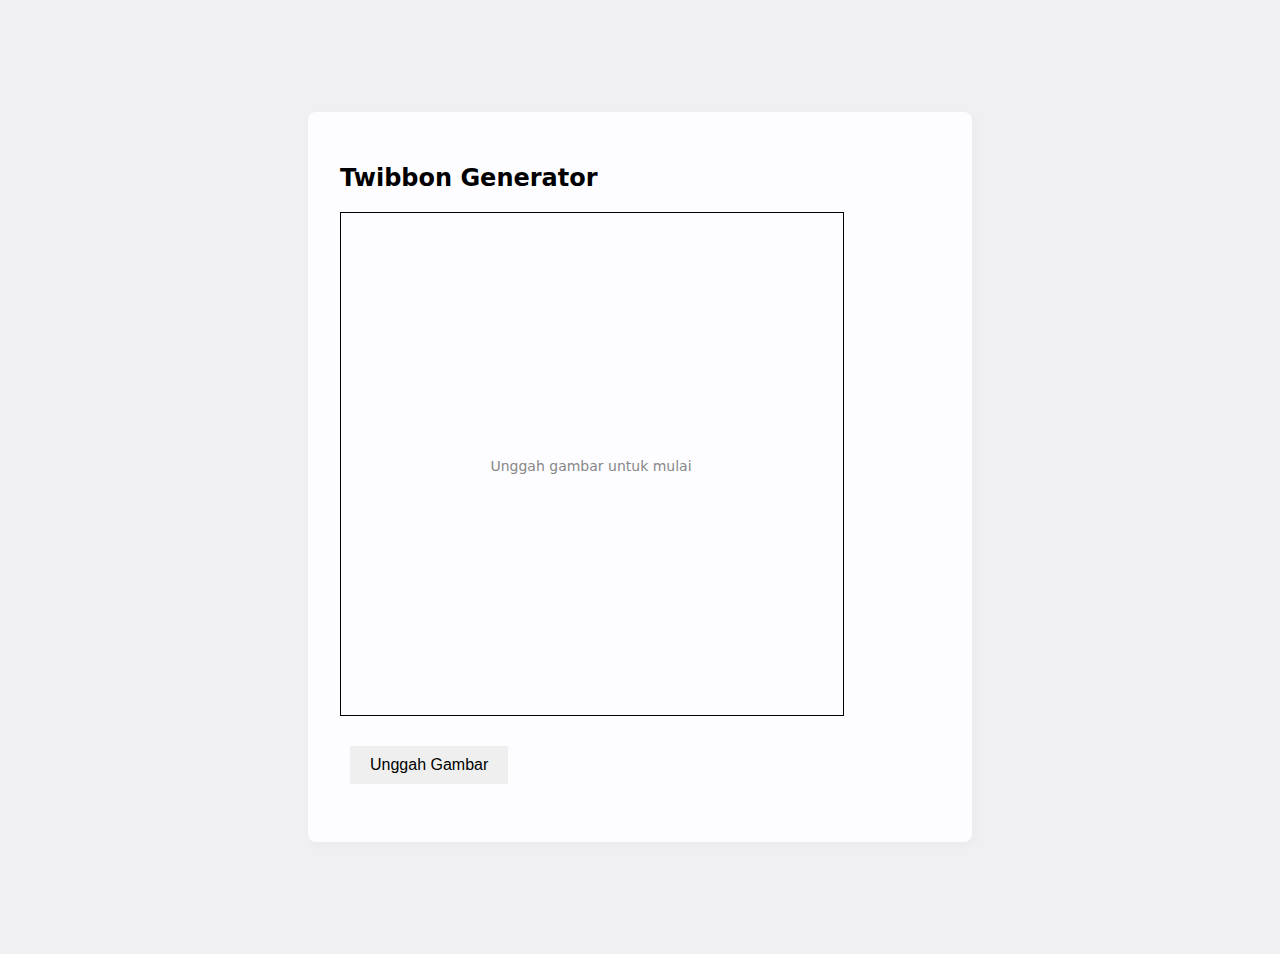
<file: v4.html>
<!DOCTYPE html>
<html lang="id">
<head>
  <meta charset="UTF-8">
  <title>Twibbon Generator</title>
  <meta name="viewport" content="width=device-width, initial-scale=1.0">
  <style>
        body {
        background-color: #f0f0f2;
        margin: 0;
        padding: 2em;
        font-family: -apple-system, system-ui, BlinkMacSystemFont, "Segoe UI", "Open Sans", "Helvetica Neue", Helvetica, Arial, sans-serif;  
        }
    main {
      width: 600px;
      margin: 5em auto;
      padding: 2em;
      background-color: #fdfdff;
      border-radius: 0.5em;
      box-shadow: 2px 3px 7px 2px rgba(0,0,0,0.02);
    }
    a:link, a:visited {
      color: #38488f;
      text-decoration: none;
    }
    canvas { 
      width: 100%; 
      touch-action: none; 
    }
    #canvasWrapper { 
      position: relative; 
      display: inline-block; 
    }
    #spinner {
      display: none;
      position: absolute;
      bottom: 20px;
      right: 20px;
      width: 24px;
      height: 24px;
      border: 4px solid #ccc;
      border-top-color: #333;
      border-radius: 50%;
      animation: spin 1s linear infinite;
    }
    #placeholderText {
      position: absolute;
      top: 50%;
      left: 50%;
      transform: translate(-50%, -50%);
      color: #888;
      font-size: 14px;
      pointer-events: none;
    }
    @keyframes spin {
      to { transform: rotate(360deg); }
    }
    button {
      border: none;
      margin: 10px; 
      padding: 10px 20px; 
      font-size: 16px; 
    }
    @media (max-width: 700px) {
     main {
      margin: 0 auto;
      width: auto;
     }
    }
  </style>
</head>
<body>
<main>
<h2>Twibbon Generator</h2>

<div id="canvasWrapper">
  <canvas id="kanvas" width="500" height="500" style="border:1px solid #000"></canvas>
  <div id="placeholderText">Unggah gambar untuk mulai</div>
  <div id="spinner"></div>
</div>
  
<p><canvas id="canvasTemp" width="500" height="500" style="display:none"></canvas></p>

<p>
  <button id="unggahGambarBtn">Unggah Gambar</button>
  <input type="file" id="inputGambar" accept="image/*" style="display:none">
  <button id="unggahTwibbonBtn" style="display:none">Unggah Twibbon</button>
  <input type="file" id="inputTwibbon" accept="image/png" style="display:none">
  <button id="twibbonDefaultBtn" style="display:none">Gunakan Twibbon Default</button>
  <button id="unduhBtn" style="display:none">Unduh Hasil</button>
  <button id="bagikanBtn" style="display:none">Bagikan</button>
</p>
</main>
  
<script>
const kanvas = document.getElementById('kanvas');
const ctx = kanvas.getContext('2d');
const inputGambar = document.getElementById('inputGambar');
const inputTwibbon = document.getElementById('inputTwibbon');
const unggahGambarBtn = document.getElementById('unggahGambarBtn');
const unggahTwibbonBtn = document.getElementById('unggahTwibbonBtn');
const twibbonDefaultBtn = document.getElementById('twibbonDefaultBtn');
const unduhBtn = document.getElementById('unduhBtn');
const bagikanBtn = document.getElementById('bagikanBtn');
const placeholderText = document.getElementById('placeholderText');
const spinner = document.getElementById('spinner');

let gambarPengguna = null;
let twibbon = null;
let hasilDataURL = null;
let scale = 1;
let posX = 0, posY = 0;
let lastTouchDist = 0;
let dragging = false;
let lastX = 0, lastY = 0;

unggahGambarBtn.onclick = () => inputGambar.click();
unggahTwibbonBtn.onclick = () => inputTwibbon.click();
twibbonDefaultBtn.onclick = () => {
  const img = new Image();
  img.src = 'twibbon.png';
  img.onload = () => {
    if (!cekTwibbonTransparan(img)) {
      alert('Twibbon default harus memiliki transparansi.');
      return;
    }
    twibbon = img;
    tampilkanGambarDanTwibbon();
    unduhBtn.style.display = 'inline-block';
    twibbonDefaultBtn.style.display = 'none';
  };
};

inputGambar.onchange = e => {
  const file = e.target.files[0];
  if (!file) return;
  const reader = new FileReader();
  reader.onload = () => {
    const img = new Image();
    img.onload = () => {
      gambarPengguna = img;
      placeholderText.style.display = 'none';
      unggahGambarBtn.style.display = 'none';
      unggahTwibbonBtn.style.display = 'inline-block';
      twibbonDefaultBtn.style.display = 'inline-block';
      resetTransform();
      tampilkanGambarDanTwibbon();
    };
    img.src = reader.result;
  };
  reader.readAsDataURL(file);
};

inputTwibbon.onchange = e => {
  const file = e.target.files[0];
  if (!file) return;
  const reader = new FileReader();
  reader.onload = () => {
    const img = new Image();
    img.onload = () => {
      if (!cekTwibbonTransparan(img)) {
        alert('Twibbon harus memiliki latar transparan (PNG transparan).');
        return;
      }
      twibbon = img;
      tampilkanGambarDanTwibbon();
      unduhBtn.style.display = 'inline-block';
      twibbonDefaultBtn.style.display = 'none';
    };
    img.src = reader.result;
  };
  reader.readAsDataURL(file);
};

function resetTransform() {
  scale = 1;
  posX = 0;
  posY = 0;
}

function tampilkanGambarDanTwibbon(opacity = 1) {
  ctx.clearRect(0, 0, kanvas.width, kanvas.height);
  if (gambarPengguna) {
    const dx = posX;
    const dy = posY;
    const dw = gambarPengguna.width * scale;
    const dh = gambarPengguna.height * scale;
    ctx.drawImage(gambarPengguna, dx, dy, dw, dh);
  }
  if (twibbon) {
    ctx.globalAlpha = opacity;
    ctx.drawImage(twibbon, 0, 0, kanvas.width, kanvas.height);
    ctx.globalAlpha = 1;
  }
}

function cekTwibbonTransparan(image) {
  const tempCanvas = document.createElement('canvas');
  const tempCtx = tempCanvas.getContext('2d');
  tempCanvas.width = image.width;
  tempCanvas.height = image.height;
  tempCtx.drawImage(image, 0, 0);
  const data = tempCtx.getImageData(0, 0, tempCanvas.width, tempCanvas.height).data;
  for (let i = 3; i < data.length; i += 4) {
    if (data[i] < 255) return true;
  }
  return false;
}

function gambarFinalDenganWatermark() {
  const temp = document.getElementById('canvasTemp');
  const tempCtx = temp.getContext('2d');
  tempCtx.clearRect(0, 0, temp.width, temp.height);
  if (gambarPengguna) {
    const dx = posX;
    const dy = posY;
    const dw = gambarPengguna.width * scale;
    const dh = gambarPengguna.height * scale;
    tempCtx.drawImage(gambarPengguna, dx, dy, dw, dh);
  }
  if (twibbon) {
    tempCtx.drawImage(twibbon, 0, 0, temp.width, temp.height);
  }
  tempCtx.fillStyle = 'white';
  tempCtx.font = 'bold 16px sans-serif';
  tempCtx.textAlign = 'right';
  tempCtx.fillText('#XTCODES', temp.width - 10, temp.height - 10);
  return temp.toDataURL();
}

unduhBtn.onclick = () => {
  tampilkanGambarDanTwibbon();
  hasilDataURL = gambarFinalDenganWatermark();
  spinner.style.display = 'block';

  ctx.save();
  ctx.fillStyle = 'rgba(200,200,200,0.8)';
  ctx.fillRect(0, 0, kanvas.width, kanvas.height);
  ctx.fillStyle = '#333';
  ctx.font = '20px sans-serif';
  ctx.textAlign = 'center';
  ctx.fillText('Sedang proses...', kanvas.width / 2, kanvas.height / 2);
  ctx.restore();

  setTimeout(() => {
    const link = document.createElement('a');
    link.download = 'twibbon.png';
    link.href = hasilDataURL;
    link.click();
    spinner.style.display = 'none';
    unduhBtn.style.display = 'none';
    bagikanBtn.style.display = 'inline-block';
    tampilkanGambarDanTwibbon();
  }, 15000);
};

bagikanBtn.onclick = async () => {
  const finalDataURL = gambarFinalDenganWatermark();
  const blob = await (await fetch(finalDataURL)).blob();
  const file = new File([blob], 'twibbon.png', { type: 'image/png' });
  if (navigator.share) {
    try {
      await navigator.share({ files: [file], title: 'Twibbon Saya' });
    } catch (err) {
      alert('Gagal membagikan: ' + err);
    }
  } else {
    alert('Web Share API tidak didukung di browser ini.');
  }
};

// Gestur zoom & drag
kanvas.addEventListener('touchstart', e => {
  if (e.touches.length === 1) {
    dragging = true;
    lastX = e.touches[0].clientX;
    lastY = e.touches[0].clientY;
    tampilkanGambarDanTwibbon(0.5);
  } else if (e.touches.length === 2) {
    lastTouchDist = Math.hypot(
      e.touches[0].clientX - e.touches[1].clientX,
      e.touches[0].clientY - e.touches[1].clientY
    );
    tampilkanGambarDanTwibbon(0.5);
  }
});

kanvas.addEventListener('touchmove', e => {
  e.preventDefault();
  if (e.touches.length === 1 && dragging) {
    const dx = e.touches[0].clientX - lastX;
    const dy = e.touches[0].clientY - lastY;
    posX += dx;
    posY += dy;
    lastX = e.touches[0].clientX;
    lastY = e.touches[0].clientY;
    tampilkanGambarDanTwibbon(0.5);
  } else if (e.touches.length === 2) {
    const newDist = Math.hypot(
      e.touches[0].clientX - e.touches[1].clientX,
      e.touches[0].clientY - e.touches[1].clientY
    );
    const zoom = newDist / lastTouchDist;
    scale *= zoom;
    lastTouchDist = newDist;
    tampilkanGambarDanTwibbon(0.5);
  }
}, { passive: false });

kanvas.addEventListener('touchend', () => {
  dragging = false;
  tampilkanGambarDanTwibbon();
});
</script>
</body>
</html>
</file>
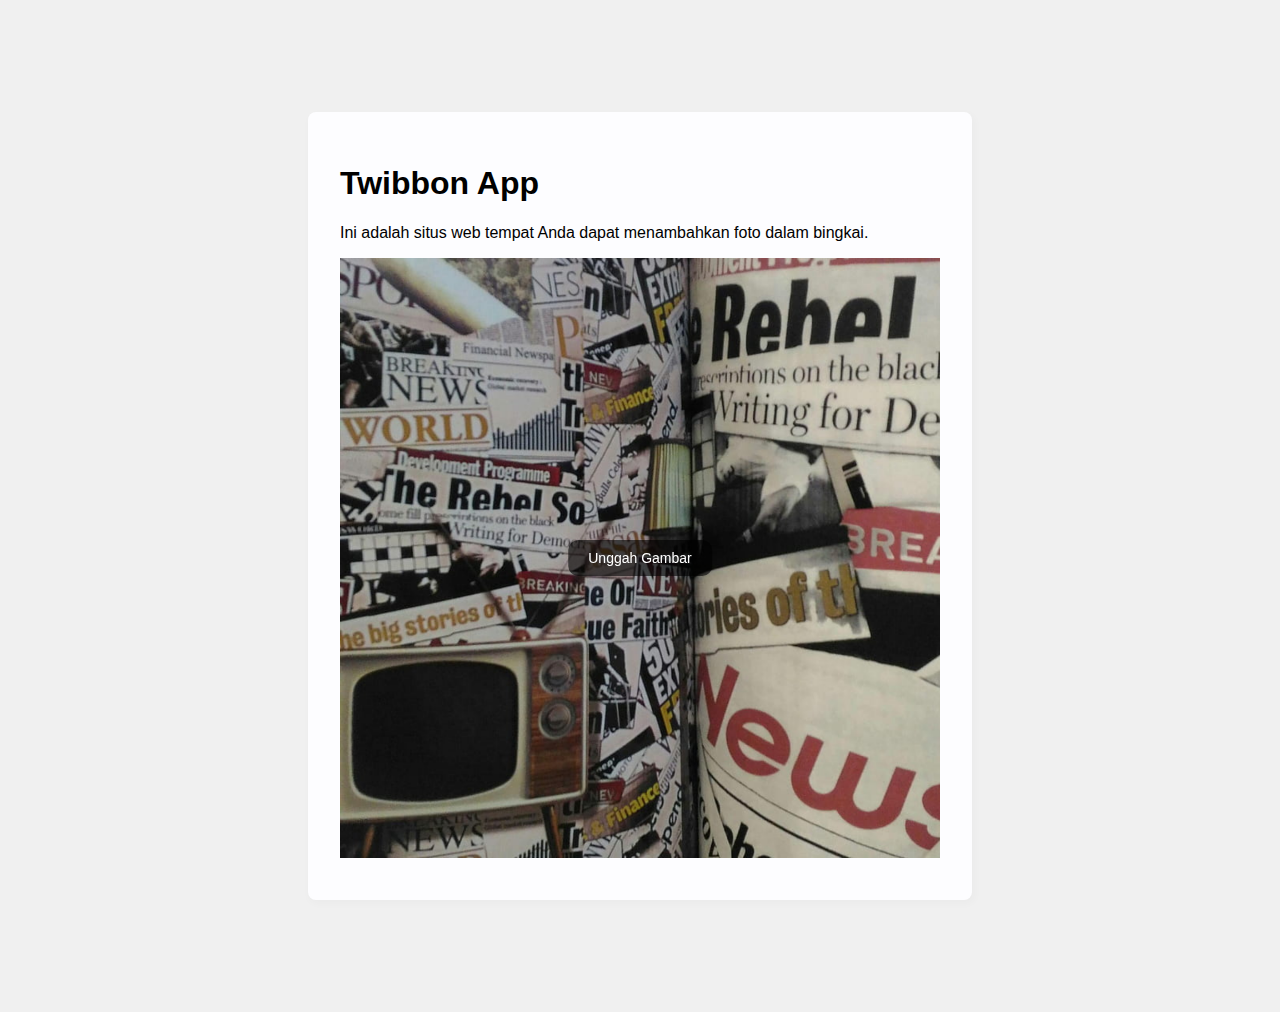
<file: v5.html>
<!DOCTYPE html>
<html lang="id">
<head>
  <meta charset="UTF-8" />
  <meta name="viewport" content="width=device-width, initial-scale=1.0"/>
  <title>Twibbon App</title>
  <style>
    body {
      margin: 0;
      font-family: sans-serif;
      background: #f0f0f0;
     /* display: flex;
      flex-direction: column;
      align-items: center;
      justify-content: flex-start;
      min-height: 100vh; */
      padding: 2em;
    }
    #canvasContainer {
      position: relative;
      width: 100%;
    /*  max-width: 400px; */
      aspect-ratio: 1/1;
      background: #ccc;
      margin-bottom: 10px;
    }
    canvas {
      width: 100%;
      height: auto;
      background: white;
      display: block;
    }
    #imageInput {
      position: absolute;
      top: 50%;
      left: 50%;
      transform: translate(-50%, -50%);
      opacity: 0;
      width: 100%;
      height: 100%;
      z-index: 3;
    }
    #buttonText {
      position: absolute;
      top: 50%;
      left: 50%;
      transform: translate(-50%, -50%);
      z-index: 2;
      background: rgba(0, 0, 0, 0.6);
      color: white;
      padding: 10px 20px;
      border-radius: 10px;
      pointer-events: none;
      font-size: 14px;
    }
    #actions {
      display: none;
      flex-direction: column;
      gap: 10px;
      margin-bottom: 10px;
    }
    button {
      padding: 10px 20px;
      border: none;
      border-radius: 8px;
      background: #0066ff;
      color: white;
      display: inline-block;
      font-weight: bold;
      cursor: pointer;
    }
    button:disabled {
      background: #999;
    }
    #processingOverlay {
      display: none;
      position: fixed;
      inset: 0;
      background: rgba(0, 0, 0, 0.6);
      color: white;
      font-size: 18px;
      justify-content: center;
      align-items: center;
      flex-direction: column;
      z-index: 999;
    }
    #spinner {
      margin-top: 10px;
      border: 4px solid white;
      border-top: 4px solid blue;
      border-radius: 50%;
      width: 40px;
      height: 40px;
      animation: spin 1s linear infinite;
    }
    @keyframes spin {
      0% {transform: rotate(0deg);}
      100% {transform: rotate(360deg);}
    }
    #downloadNote {
      display: none;
      font-size: 16px;
      color: #333;
      text-align: center;
      margin-top: 10px;
    }
    #notification {
      position: fixed;
  top: 20px;
  left: 50%;
  transform: translateX(-50%);
  background-color: #f44336;
  color: white;
  padding: 6px 12px;
  border-radius: 8px;
  box-shadow: 0 2px 8px rgba(0,0,0,0.2);
  z-index: 9999;
  display: none;
  max-width: 90%;
  text-align: center;
  font-size: 16px;
      }
    main {
        width: 600px;
        margin: 5em auto;
        padding: 2em;
        background-color: #fdfdff;
        border-radius: 0.5em;
        box-shadow: 2px 3px 7px 2px rgba(0,0,0,0.02);
      }
    a {
      color: #0066ff;
      text-decoration: none;
    }
    @media (max-width: 700px) {
        main {
            margin: 0 auto;
            width: auto;
        }
      }
  </style>
</head>
<body>
  <main>
  <h1>Twibbon App</h1>
<p>Ini adalah situs web tempat Anda dapat menambahkan foto dalam bingkai.</p>
  <div id="canvasContainer">
    <canvas id="twibbonCanvas" width="1080" height="1080"></canvas>
    <input type="file" accept="image/*" id="imageInput" />
    <div id="buttonText">Unggah Gambar</div>
  </div>

  <div id="actions">
    <button id="twibbonInputBtn" style="display:none">Ganti Twibbon</button>
    <button id="downloadBtn">Unduh Hasil</button>
    <button id="previewBtn" style="display:none">Preview</button>
    <button id="shareBtn" style="display:none">Bagikan</button>
    <button id="resetBtn" style="display:none">Reset</button>
  </div>

  <div id="processingOverlay">
    <div>Mohon tunggu... <span id="countdown">15</span> detik</div>
    <div id="spinner"></div>
  </div>

  <div id="downloadNote">
    Jika unduhan tidak dimulai otomatis, <a id="manualDownload" download="twibbon.png" href="#">klik di sini</a>.
  </div>
  
  <div id="notification"></div>
  </main>
  
  <script src="v5.js"></script>
</body>
</html>
</file>
